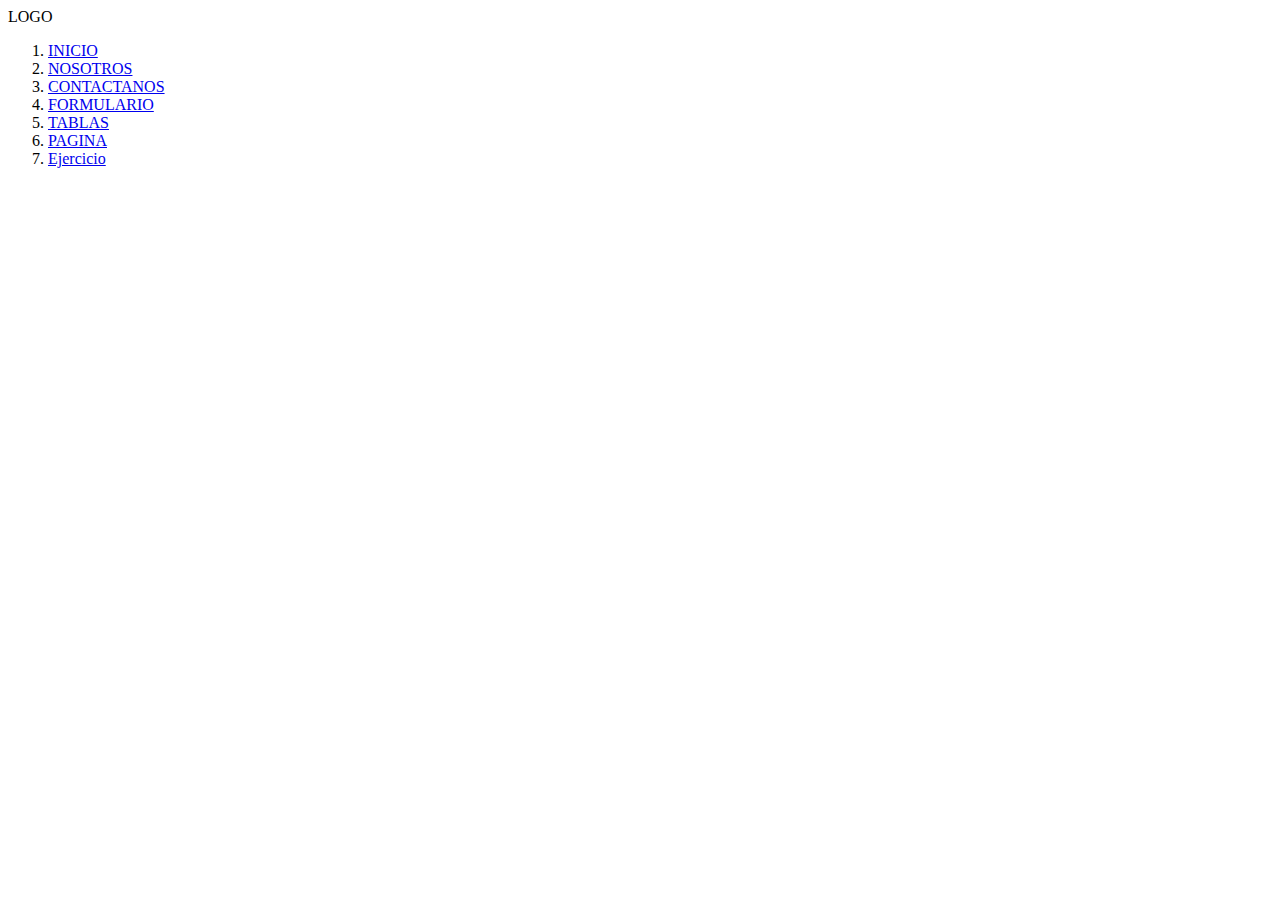
<file: index.html>
<!DOCTYPE html>
<html lang="en">
<head>
    <meta charset="UTF-8">
    <meta http-equiv="X-UA-Compatible" content="IE=edge">
    <meta name="viewport" content="width=device-width, initial-scale=1.0">
    <title>Document</title>
</head>
<body>
    <header>
        <span>LOGO</span>
        <ol>
            <li><a href="./Semana2/inicio.html">INICIO</a> </li>
            <li><a href="./nosotros.html">NOSOTROS</a> </li>
            <li><a href="./contactanos.html">CONTACTANOS</a> </li>
            <li><a href="./formulario.html">FORMULARIO</a></li>
            <li><a href="./tablas.html">TABLAS</a></li>
          <li><a href="../Semana2/practica/paginapersonal.html">PAGINA</a></li>
          <li><a href="./Semana2/ejercicio-p/practica.html">Ejercicio</a></li>
        </ol>
    </header>

    
</body>
<footer>

</footer>
</html>
</file>
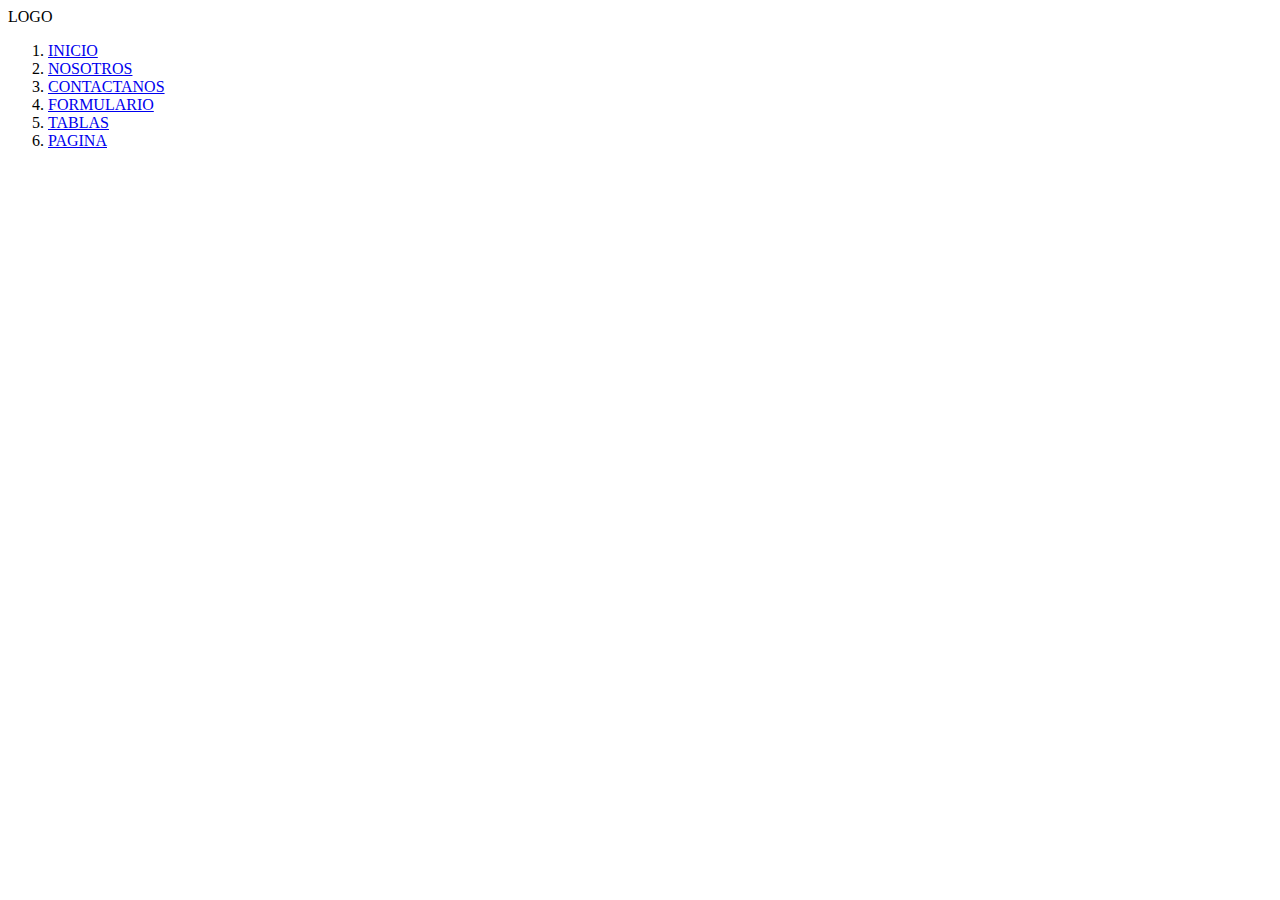
<file: Semana2/index.html>
<!DOCTYPE html>
<html lang="en">
<head>
    <meta charset="UTF-8">
    <meta http-equiv="X-UA-Compatible" content="IE=edge">
    <meta name="viewport" content="width=device-width, initial-scale=1.0">
    <title>Document</title>
</head>
<body>
    <header>
        <span>LOGO</span>
        <ol>
            <li><a href="./inicio.html">INICIO</a> </li>
            <li><a href="./nosotros.html">NOSOTROS</a> </li>
            <li><a href="./contactanos.html">CONTACTANOS</a> </li>
            <li><a href="./formulario.html">FORMULARIO</a></li>
            <li><a href="./tablas.html">TABLAS</a></li>
          <li><a href="../Semana2/practica/paginapersonal.html">PAGINA</a></li>
        </ol>
    </header>

    
</body>
<footer>

</footer>
</html>
</file>
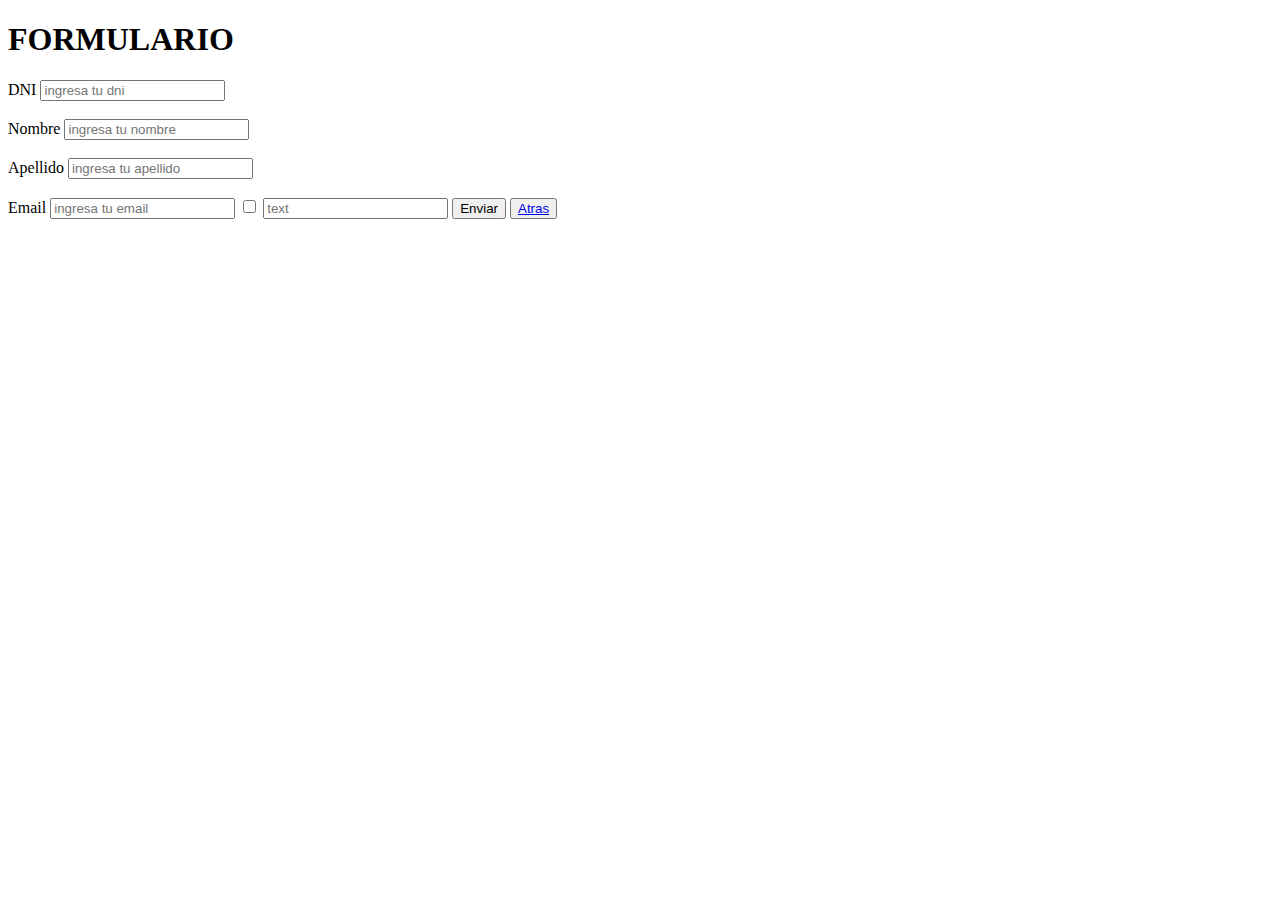
<file: formulario.html>
<!DOCTYPE html>
<html lang="en">
<head>
    <meta charset="UTF-8">
    <meta http-equiv="X-UA-Compatible" content="IE=edge">
    <meta name="viewport" content="width=device-width, initial-scale=1.0">
    <title>Document</title>
</head>
<body>
    <div>
        <h1>FORMULARIO</h1>
        <form action="">

            <label>DNI</label>
            <input type="text" placeholder="ingresa tu dni" required>
            <br> <br>
            <label >Nombre</label>
            <input type="text" placeholder="ingresa tu nombre">
            <br> <br>
            <label >Apellido</label>
            <input type="text" placeholder="ingresa tu apellido" required>
            <br> <br>
            <label >Email</label>
            <input type="email" placeholder="ingresa tu email" required>
            <input type="checkbox" name="" id="">
            <input type="text" placeholder="text">
            <button>Enviar</button>
            <button><a href="./index.html">Atras</a>  </button>
            
        </form>
    </div>
</html>
</file>
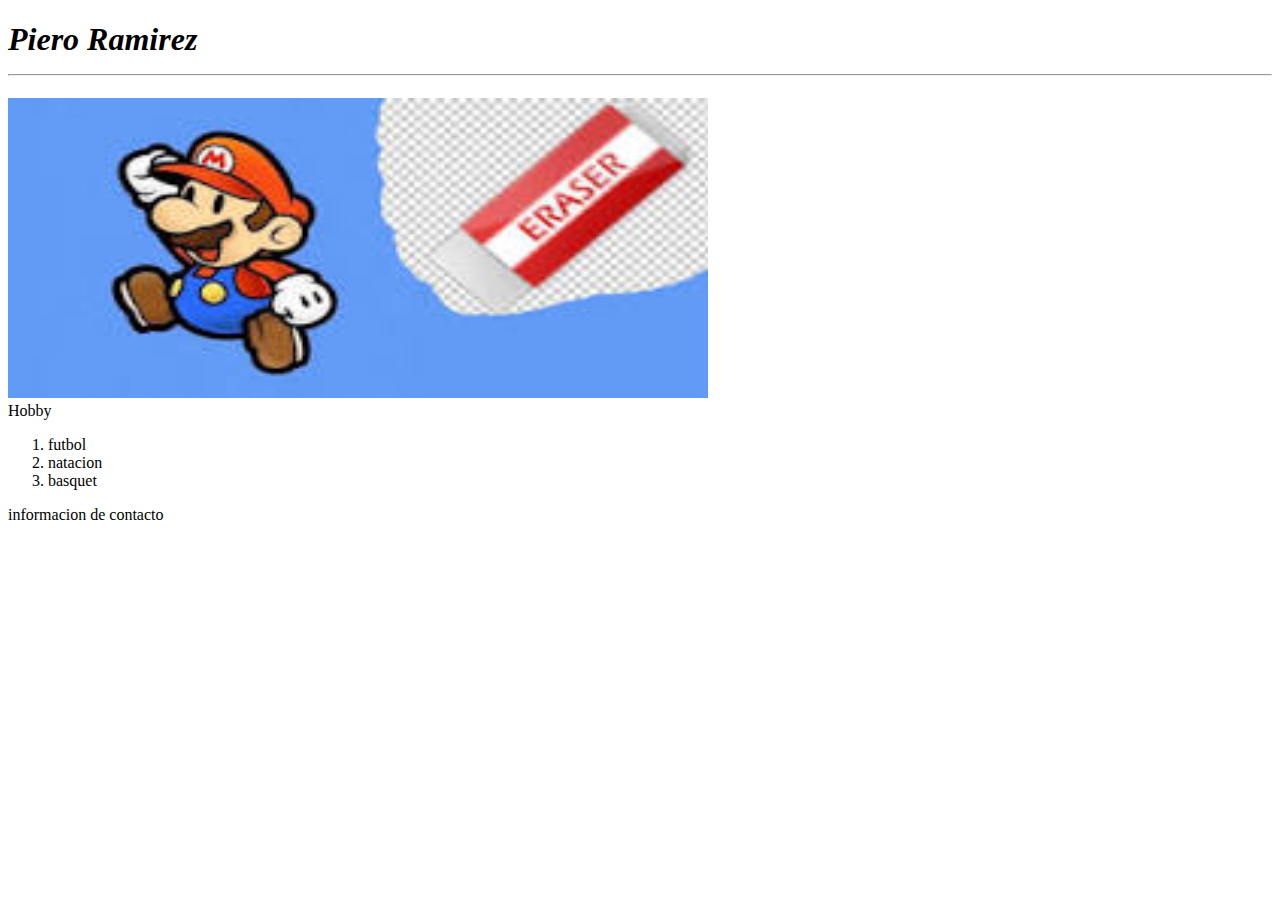
<file: practica.html>
<!DOCTYPE html>
<html lang="en">
  <head>
    <meta charset="UTF-8" />
    <meta http-equiv="X-UA-Compatible" content="IE=edge" />
    <meta name="viewport" content="width=device-width, initial-scale=1.0" />
    <title>Document</title>
  </head>
  <body>
    <header>
    <h1> <i>Piero Ramirez </i> <hr></h1>
  </header>
    <img src="descarga.jpg" height="300" width="700"  alt="" />
  
    <nav>
        <span>Hobby</span>
    <ol>   
        <li>futbol</li>
        <li>natacion</li>
        <li>basquet</li>
      </ol>
    </nav>
  </body>
  <footer>informacion de contacto</footer>
</html>
</file>
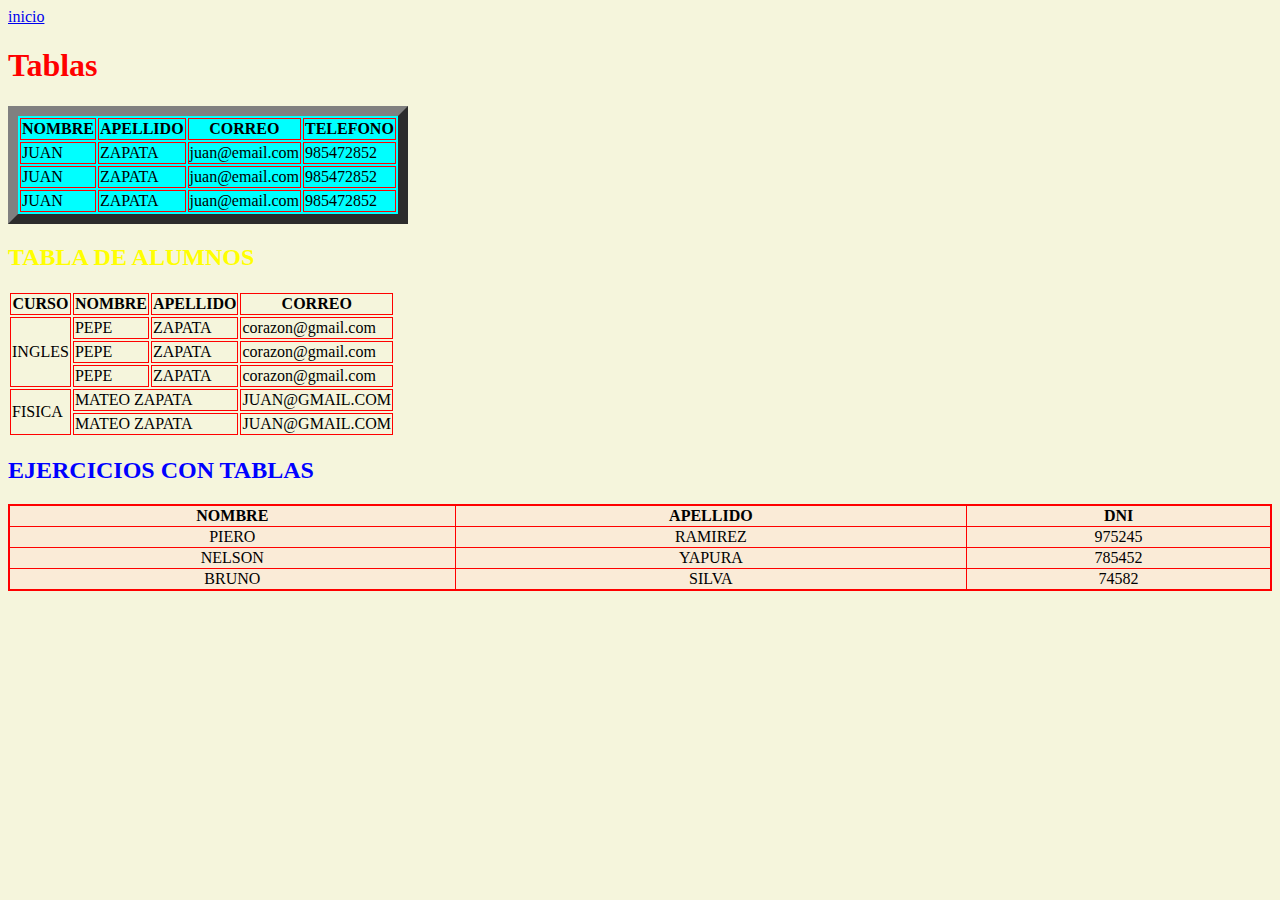
<file: tablas.html>
<!DOCTYPE html>
<html lang="en">
  <head>
    <meta charset="UTF-8" />
    <meta http-equiv="X-UA-Compatible" content="IE=edge" />
    <meta name="viewport" content="width=device-width, initial-scale=1.0" />
    <link rel="stylesheet" href="./main.css">
    <title>Document</title>
  </head>
  <body>
    <a href="./index.html">inicio</a>
    <h1>Tablas</h1>
    <!--Etiqueta encabezado de tablas-->
    <table border="10" bgcolor="aqua">
       <!-- thead es cabeza tabla--> 
    <thead >
      <tr>
        <th>NOMBRE</th>
        <th>APELLIDO</th>
        <th>CORREO</th>
        <th>TELEFONO</th>
      </tr>
    </thead>
    <!--tbody es cuerpo de tabla-->
    <tbody>
        <tr>
            <td>JUAN</td>
            <td>ZAPATA</td>
            <td>juan@email.com</td>
            <td>985472852</td>
        </tr>
        <tr>
            <td>JUAN</td>
            <td>ZAPATA</td>
            <td>juan@email.com</td>
            <td>985472852</td>
        </tr>
        <tr>
            <td>JUAN</td>
            <td>ZAPATA</td>
            <td>juan@email.com</td>
            <td>985472852</td>
        </tr>
    </tbody>
</table>
<h2 class="alumnos">TABLA DE ALUMNOS</h2>
   <table> 
        <thead>
            <th>CURSO</th>
            <th>NOMBRE</th>
            <th>APELLIDO</th>
            <th>CORREO</th>
        </thead>
    <tbody >
        <tr>
            <!-- rowspan utilizan 2 filas-->
            <td rowspan="3">INGLES</td>
            <td >PEPE</td>
            <td>ZAPATA</td>
            <td>corazon@gmail.com</td>
        </tr>
        <tr>
            <td>PEPE</td>
            <td>ZAPATA</td>
            <td>corazon@gmail.com</td>
        </tr>
        <tr>

            <td>PEPE</td>
            <td>ZAPATA</td>
            <td>corazon@gmail.com</td>
        </tr>

        <tr>
            <!--colspan utiliza 2 columnas-->
            <td rowspan="2">FISICA</td>
            <td colspan="2">MATEO ZAPATA</td>
            <td>JUAN@GMAIL.COM</td>
        </tr>
        <tr>
            <td colspan="2">MATEO ZAPATA</td>
            <td>JUAN@GMAIL.COM</td>
        </tr>
    </tbody>
    </table>

    <h2>EJERCICIOS CON TABLAS</h2>
    <table class="ejercicios">
        <th>NOMBRE</th>
        <th>APELLIDO</th>
        <th>DNI</th>

        <tr>
            <td>PIERO</td>
            <td>RAMIREZ</td>
            <td>975245</td>
        </tr>
        <tr>
            <td>NELSON</td>
            <td>YAPURA</td>
            <td>785452</td>
        </tr>
        <tr>
            <td>BRUNO</td>
            <td>SILVA</td>
            <td>74582</td>
        </tr>
    </table>
  </body>
</html>
</file>
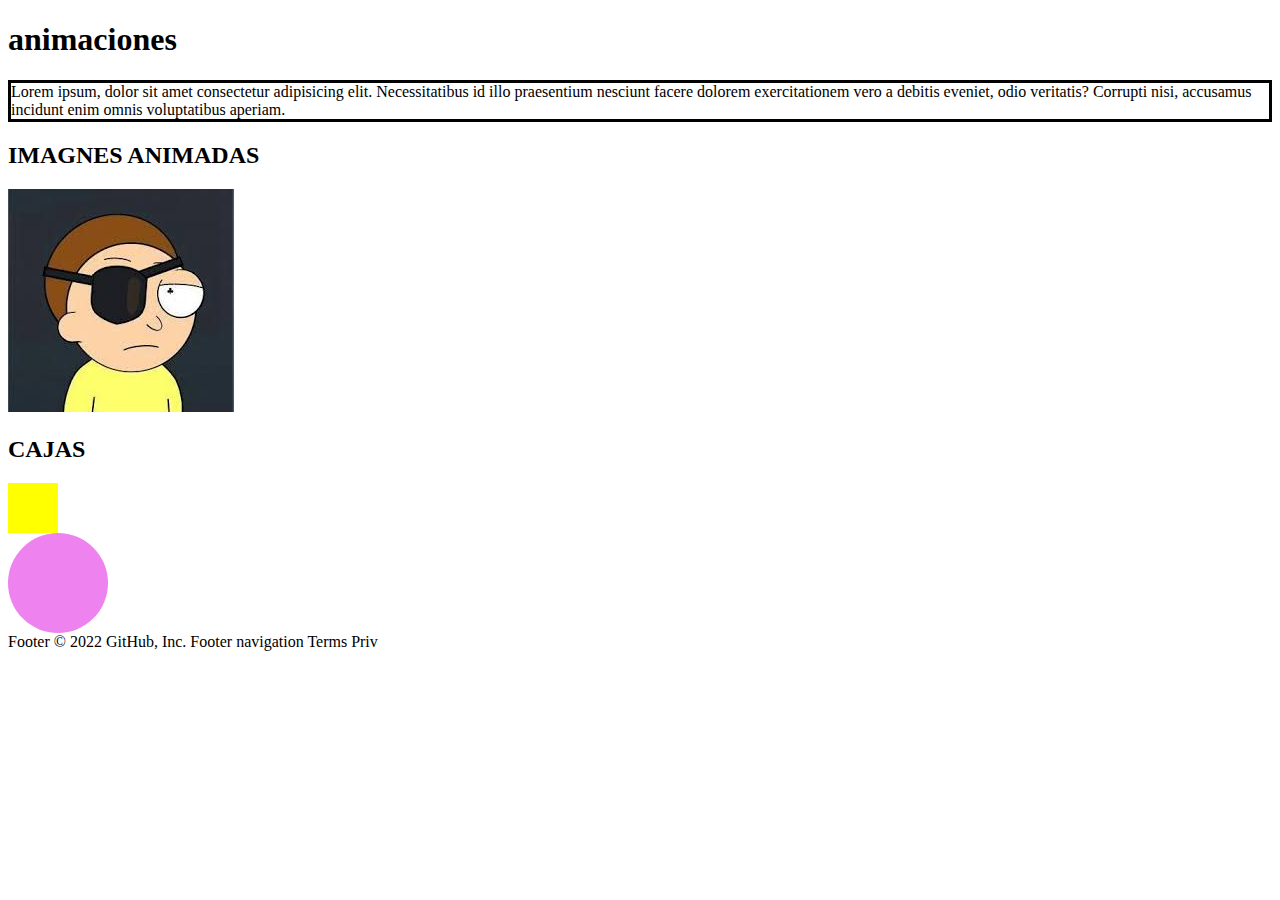
<file: Semana2/animaciones.html>
<!DOCTYPE html>
<html lang="en">
<head>
    <meta charset="UTF-8">
    <meta http-equiv="X-UA-Compatible" content="IE=edge">
    <meta name="viewport" content="width=device-width, initial-scale=1.0">
    <link rel="stylesheet" href="../styles/animaciones.css">
    <title>Document</title>
</head>
<body>
    <section>
        <h1>animaciones</h1>
        <p class="texto-animado">
            Lorem ipsum, dolor sit amet consectetur adipisicing elit. Necessitatibus id illo praesentium nesciunt facere dolorem exercitationem vero a debitis eveniet, odio veritatis? Corrupti nisi, accusamus incidunt enim omnis voluptatibus aperiam.
        </p>
        <h2>IMAGNES ANIMADAS</h2>
        <img class="image-animada" src="../Semana2/morty.jpg" alt="">

        <h2>CAJAS</h2>
        <div class="box-1">
        </div>
        <div class="ball-uno"></div>
    </section>
    
</body>
</html>
Footer
© 2022 GitHub, Inc.
Footer navigation
Terms
Priv
</file>
<file: main.css>
h1{
    color: red;
}
h2{
    color: blue;

}
.alumnos{

    color: yellow;
}

.ejercicios{

    border: 2px solid red ;
    border-collapse: collapse;
    width: 100%;
    text-align: center;
    background-color: antiquewhite;
    font-family: cursive;
}
th,td{

    border: 1px solid red;
}
th{
    font-weight: aqua;
}

body{
    background-color: beige;
}
</file>
<file: styles/animaciones.css>
.texto-animado{
    animation-name: texto-volador;
    animation-duration: 10s;
    animation-iteration-count: 5;
    border: solid;
}

@keyframes texto-volador{
    from{
        margin-left: 100%;
        width: 350px;
        background-color: aqua;
        border: none;
    }
    to{
        margin-left: -100%;
        background-color: red;
        color: white;
    }
}

.image-animada{
    animation-name: image-resize;
    animation-duration: 10s ;
    animation-iteration-count: infinite;
}

@keyframes image-resize{
    from{
        width: 200px;
        height: 100px;
    }
    to{
        width: 400px;
        height: 200px;
    }
}

.box-1{
    height: 50px;
    width: 50px;
    background-color: yellow;
    animation-name: box-animation;
  
}

@keyframes box-animation{
    0%{
        background-color: black;
    }
    25%{
        background-color: aqua;
    }
    50%{
        background-color: blue;
    }
    100%{
        background-color: green;
    }
}

.ball-uno{
    height: 100px;
    width: 100px;
    background-color: violet;
    border-radius: 50%;
    animation-name: ball-animation;
    animation-duration: 3s;
    animation-iteration-count: infinite;

}
@keyframes ball-animation{
    from{
     transform: translateY(0px);
    }
    to{
        transform: translateY(-400px);
    }
}
</file>
